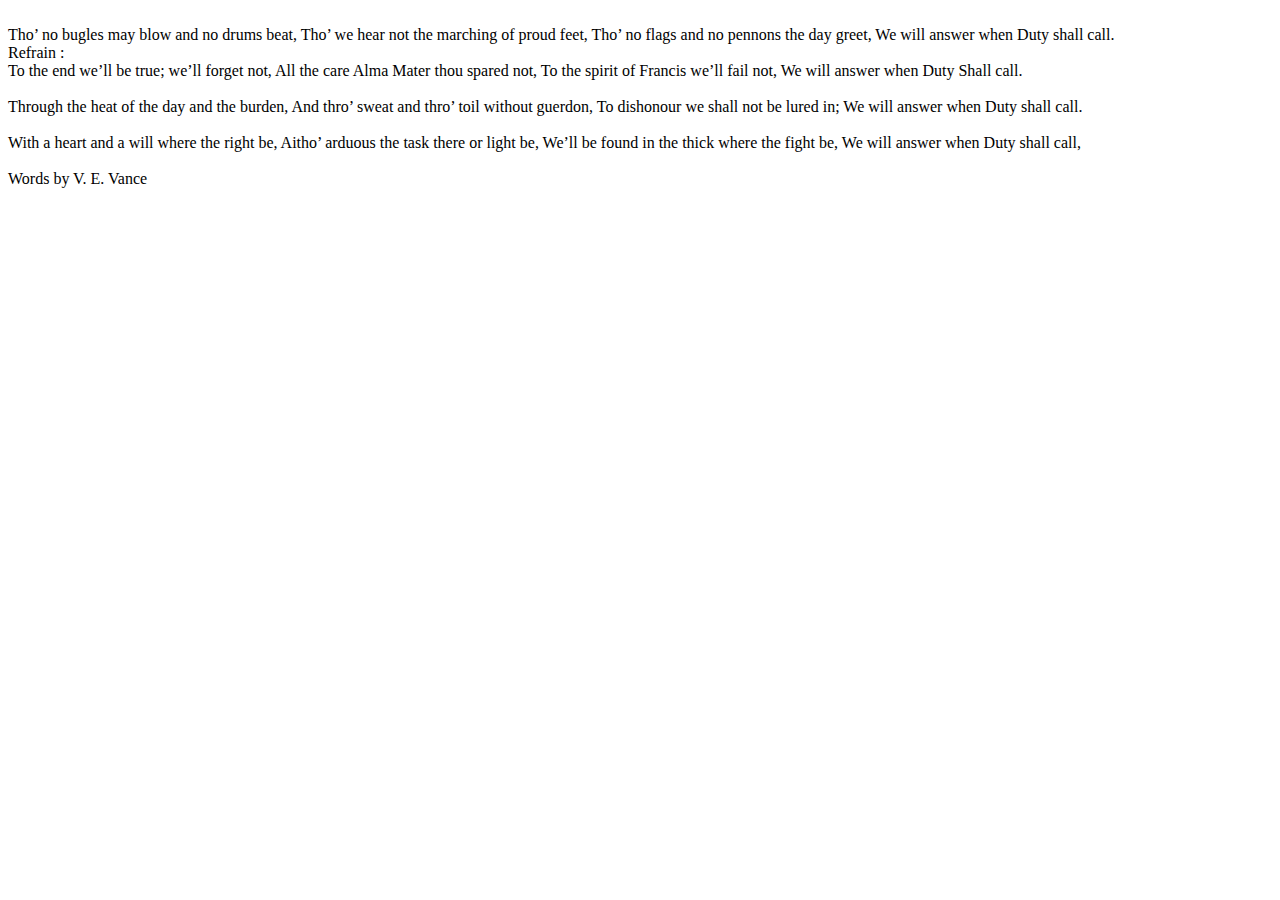
<file: college anthem.htm>
<html>
<body>
<title><br>“We will Answer”<br></title>

<br>Tho’ no bugles may blow and no drums beat,
Tho’ we hear not the marching of proud feet,
Tho’ no flags and no pennons the day greet,
We will answer when Duty shall call.<br>

Refrain :
<br>To the end we’ll be true; we’ll forget not,
All the care Alma Mater thou spared not,
To the spirit of Francis we’ll fail not,
We will answer when Duty Shall call.<br>

<br>Through the heat of the day and the burden,
And thro’ sweat and thro’ toil without guerdon,
To dishonour we shall not be lured in;
We will answer when Duty shall call.<br>

<br>With a heart and a will where the right be,
Aitho’ arduous the task there or light be,
We’ll be found in the thick where the fight be,
We will answer when Duty shall call,<br>

<br>Words by V. E. Vance<br>
</body>
</html>
</file>
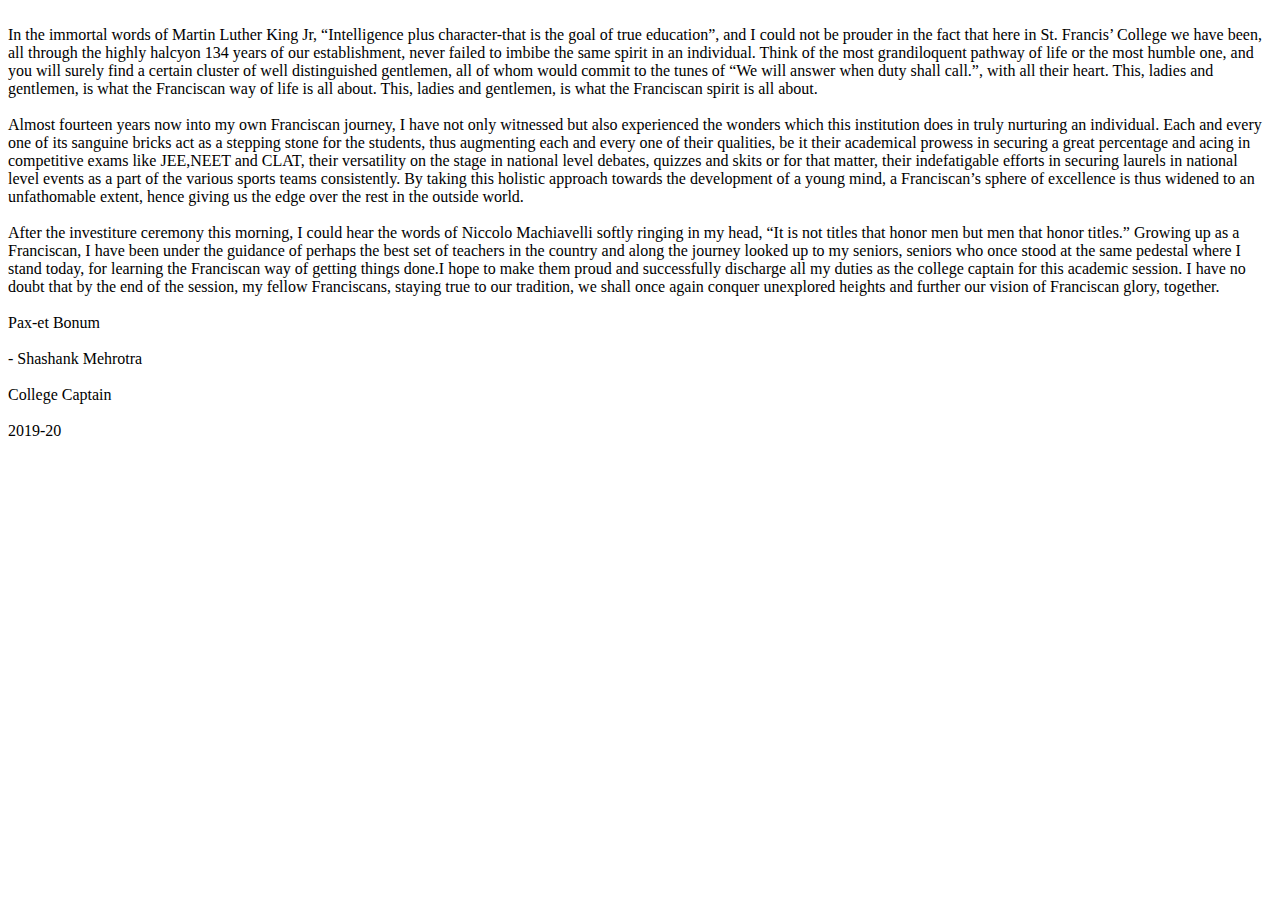
<file: college captain message.htm>
<html>
<head>
<title>headmistress message</title>
</head>    
<body>
   <br> In the immortal words of Martin Luther King Jr, “Intelligence plus character-that is the goal of true education”, and I could not be prouder in the fact that here in St. Francis’ College we have been, all through the highly halcyon 134 years of our establishment, never failed to imbibe the same spirit in an individual. Think of the most grandiloquent pathway of life or the most humble one, and you will surely find a certain cluster of well distinguished gentlemen, all of whom would commit to the tunes of “We will answer when duty shall call.”, with all their heart. This, ladies and gentlemen, is what the Franciscan way of life is all about. This, ladies and gentlemen, is what the Franciscan spirit is all about.
   <br>
   <br>Almost fourteen years now into my own Franciscan journey, I have not only witnessed but also experienced the wonders which this institution does in truly nurturing an individual. Each and every one of its sanguine bricks act as a stepping stone for the students, thus augmenting each and every one of their qualities, be it their academical prowess in securing a great percentage and acing in competitive exams like JEE,NEET and CLAT, their versatility on the stage in national level debates, quizzes and skits or for that matter, their indefatigable efforts in securing laurels in national level events as a part of the various sports teams consistently. By taking this holistic approach towards the development of a young mind, a Franciscan’s sphere of excellence is thus widened to an unfathomable extent, hence giving us the edge over the rest in the outside world.
<br>
<br>After the investiture ceremony this morning, I could hear the words of Niccolo Machiavelli softly ringing in my head, “It is not titles that honor men but men that honor titles.” Growing up as a Franciscan, I have been under the guidance of perhaps the best set of teachers in the country and along the journey looked up to my seniors, seniors who once stood at the same pedestal where I stand today, for learning the Franciscan way of getting things done.I hope to make them proud and successfully discharge all my duties as the college captain for this academic session. I have no doubt that by the end of the session, my fellow Franciscans, staying true to our tradition, we shall once again conquer unexplored heights and further our vision of Franciscan glory, together.
<br>
<br>Pax-et Bonum<br>


<br>- Shashank Mehrotra<br>
<br>College Captain<br>
<br>2019-20<br>
</body>
</html>
</file>
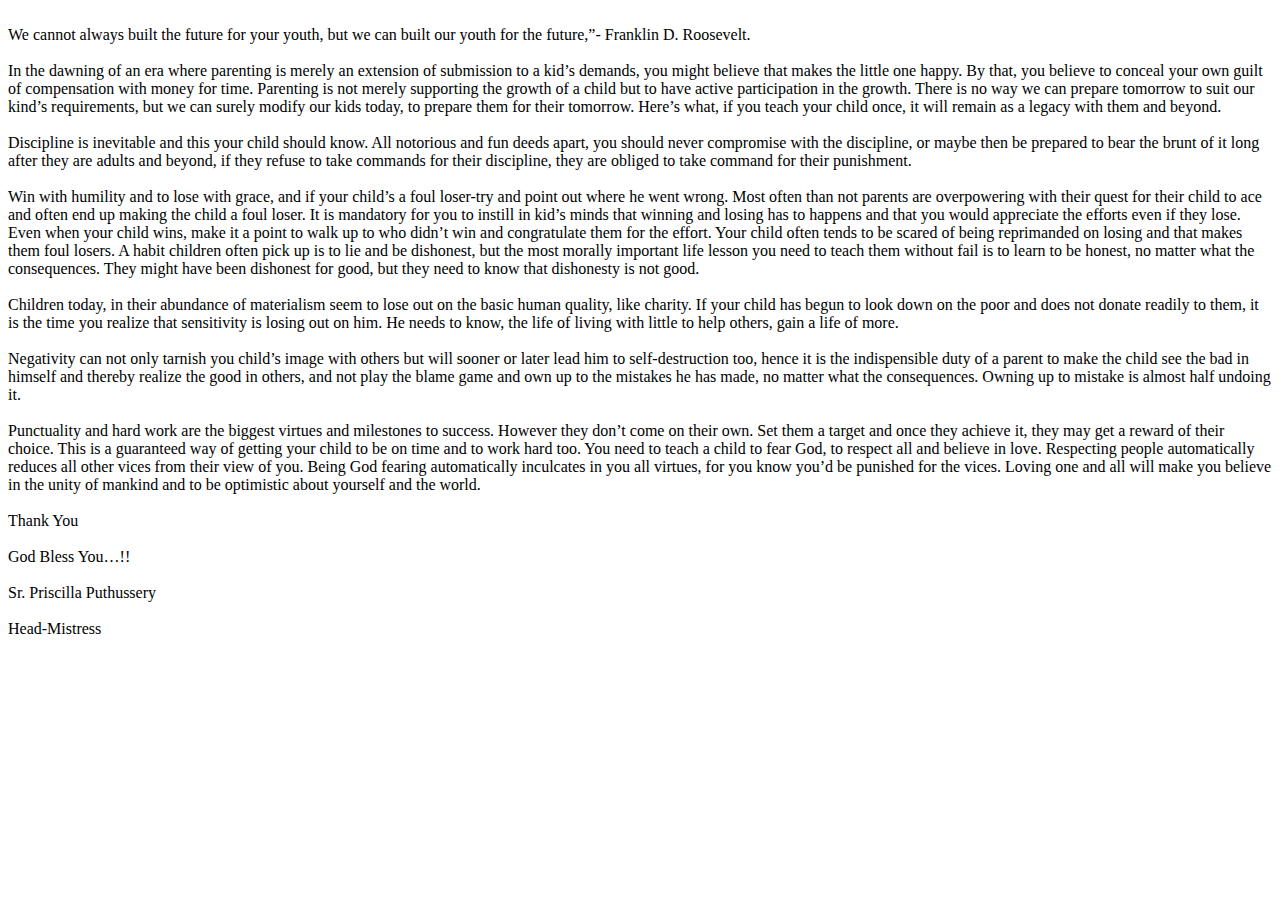
<file: headmistress message.htm>
<html>
<head>
<title>headmistress message</title>
</head>
<body>
  <br>  We cannot always built the future for your youth, but we can built our youth for the future,”- Franklin D. Roosevelt.
  <br>
  <br>In the dawning of an era where parenting is merely an extension of submission to a kid’s demands, you might believe that makes the little one happy. By that, you believe to conceal your own guilt of compensation with money for time. Parenting is not merely supporting the growth of a child but to have active participation in the growth. There is no way we can prepare tomorrow to suit our kind’s requirements, but we can surely modify our kids today, to prepare them for their tomorrow. Here’s what, if you teach your child once, it will remain as a legacy with them and beyond.
  <br>
  <br>Discipline is inevitable and this your child should know. All notorious and fun deeds apart, you should never compromise with the discipline, or maybe then be prepared to bear the brunt of it long after they are adults and beyond, if they refuse to take commands for their discipline, they are obliged to take command for their punishment.
  <br>
  <br>Win with humility and to lose with grace, and if your child’s a foul loser-try and point out where he went wrong. Most often than not parents are overpowering with their quest for their child to ace and often end up making the child a foul loser. It is mandatory for you to instill in kid’s minds that winning and losing has to happens and that you would appreciate the efforts even if they lose. Even when your child wins, make it a point to walk up to who didn’t win and congratulate them for the effort. Your child often tends to be scared of being reprimanded on losing and that makes them foul losers. A habit children often pick up is to lie and be dishonest, but the most morally important life lesson you need to teach them without fail is to learn to be honest, no matter what the consequences. They might have been dishonest for good, but they need to know that dishonesty is not good.
  <br>
  <br>Children today, in their abundance of materialism seem to lose out on the basic human quality, like charity. If your child has begun to look down on the poor and does not donate readily to them, it is the time you realize that sensitivity is losing out on him. He needs to know, the life of living with little to help others, gain a life of more.
  <br>
  <br>Negativity can not only tarnish you child’s image with others but will sooner or later lead him to self-destruction too, hence it is the indispensible duty of a parent to make the child see the bad in himself and thereby realize the good in others, and not play the blame game and own up to the mistakes he has made, no matter what the consequences. Owning up to mistake is almost half undoing it.
  <br>
  <br>Punctuality and hard work are the biggest virtues and milestones to success. However they don’t come on their own. Set them a target and once they achieve it, they may get a reward of their choice. This is a guaranteed way of getting your child to be on time and to work hard too. You need to teach a child to fear God, to respect all and believe in love. Respecting people automatically reduces all other vices from their view of you. Being God fearing automatically inculcates in you all virtues, for you know you’d be punished for the vices. Loving one and all will make you believe in the unity of mankind and to be optimistic about yourself and the world.
  <br>
  <br>Thank You
  <br>
  <br>God Bless You…!!<br>
  <br>Sr. Priscilla Puthussery<br>
  <br>Head-Mistress<br>
</body>
</html>
</file>
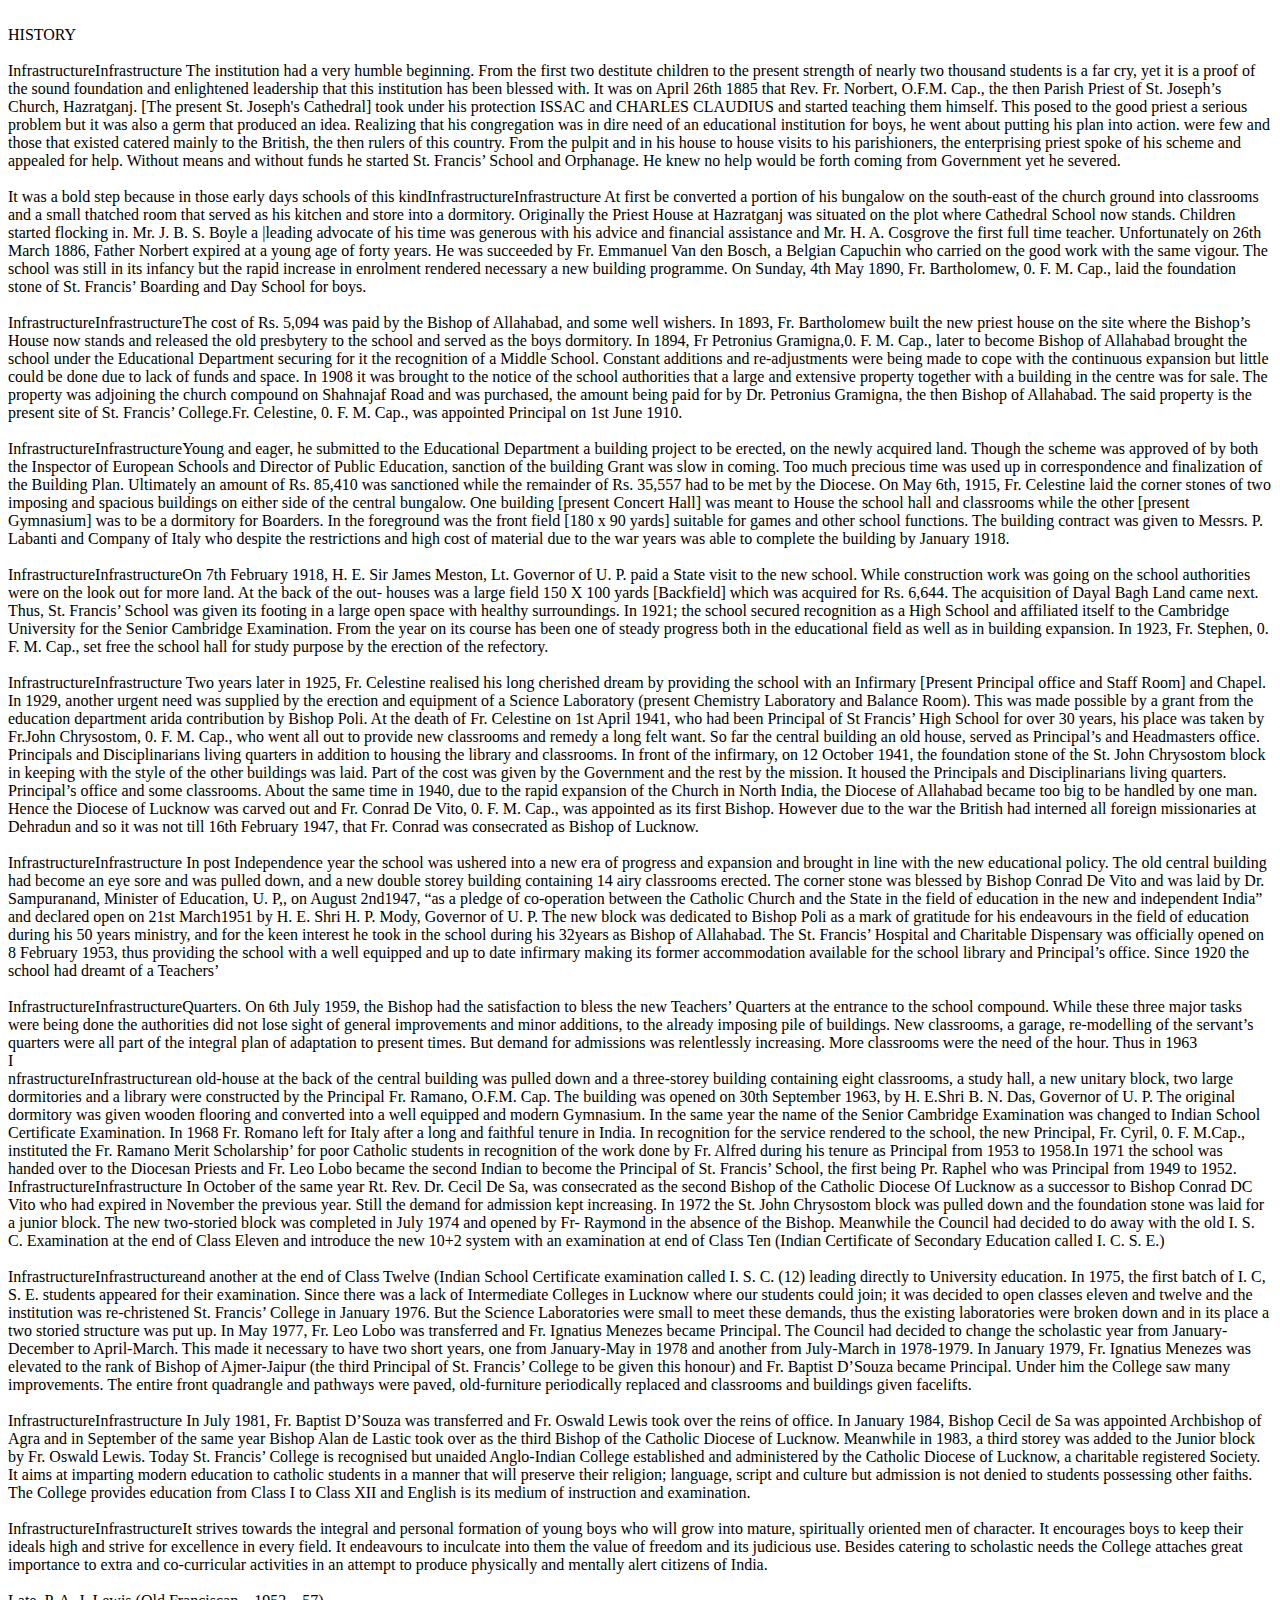
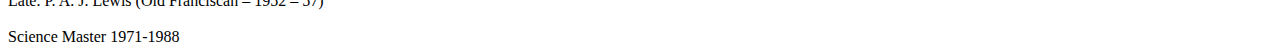
<file: history.htm>
<html>

<title>HISTORY</title>
<body>
<br>HISTORY<br>
<br>InfrastructureInfrastructure
The institution had a very humble beginning. From the first two destitute children to the present strength of nearly two thousand students is a far cry, yet it is a proof of the sound foundation and enlightened leadership that this institution has been blessed with. It was on April 26th 1885 that Rev. Fr. Norbert, O.F.M. Cap., the then Parish Priest of St. Joseph’s Church, Hazratganj. [The present St. Joseph's Cathedral] took under his protection ISSAC and CHARLES CLAUDIUS and started teaching them himself. This posed to the good priest a serious problem but it was also a germ that produced an idea. Realizing that his congregation was in dire need of an educational institution for boys, he went about putting his plan into action. were few and those that existed catered mainly to the British, the then rulers of this country. From the pulpit and in his house to house visits to his parishioners, the enterprising priest spoke of his scheme and appealed for help. Without means and without funds he started St. Francis’ School and Orphanage. He knew no help would be forth coming from Government yet he severed.
<br>
<br>It was a bold step because in those early days schools of this kindInfrastructureInfrastructure
At first be converted a portion of his bungalow on the south-east of the church ground into classrooms and a small thatched room that served as his kitchen and store into a dormitory. Originally the Priest House at Hazratganj was situated on the plot where Cathedral School now stands. Children started flocking in. Mr. J. B. S. Boyle a |leading advocate of his time was generous with his advice and financial assistance and Mr. H. A. Cosgrove the first full time teacher. Unfortunately on 26th March 1886, Father Norbert expired at a young age of forty years. He was succeeded by Fr. Emmanuel Van den Bosch, a Belgian Capuchin who carried on the good work with the same vigour. The school was still in its infancy but the rapid increase in enrolment rendered necessary a new building programme. On Sunday, 4th May 1890, Fr. Bartholomew, 0. F. M. Cap., laid the foundation stone of St. Francis’ Boarding and Day School for boys.
<br>
<br>InfrastructureInfrastructureThe cost of Rs. 5,094 was paid by the Bishop of Allahabad, and some well wishers. In 1893, Fr. Bartholomew built the new priest house on the site where the Bishop’s House now stands and released the old presbytery to the school and served as the boys dormitory.
In 1894, Fr Petronius Gramigna,0. F. M. Cap., later to become Bishop of Allahabad brought the school under the Educational Department securing for it the recognition of a Middle School. Constant additions and re-adjustments were being made to cope with the continuous expansion but little could be done due to lack of funds and space. In 1908 it was brought to the notice of the school authorities that a large and extensive property together with a building in the centre was for sale. The property was adjoining the church compound on Shahnajaf Road and was purchased, the amount being paid for by Dr. Petronius Gramigna, the then Bishop of Allahabad. The said property is the present site of St. Francis’ College.Fr. Celestine, 0. F. M. Cap., was appointed Principal on 1st June 1910.
<br>
<br>InfrastructureInfrastructureYoung and eager, he submitted to the Educational Department a building project to be erected, on the newly acquired land. Though the scheme was approved of by both the Inspector of European Schools and Director of Public Education, sanction of the building Grant was slow in coming. Too much precious time was used up in correspondence and finalization of the Building Plan. Ultimately an amount of Rs. 85,410 was sanctioned while the remainder of Rs. 35,557 had to be met by the Diocese.
On May 6th, 1915, Fr. Celestine laid the corner stones of two imposing and spacious buildings on either side of the central bungalow. One building [present Concert Hall] was meant to House the school hall and classrooms while the other [present Gymnasium] was to be a dormitory for Boarders. In the foreground was the front field [180 x 90 yards] suitable for games and other school functions. The building contract was given to Messrs. P. Labanti and Company of Italy who despite the restrictions and high cost of material due to the war years was able to complete the building by January 1918.
<br>
<br>InfrastructureInfrastructureOn 7th February 1918, H. E. Sir James Meston, Lt. Governor of U. P. paid a State visit to the new school. While construction work was going on the school authorities were on the look out for more land. At the back of the out- houses was a large field 150 X 100 yards [Backfield] which was acquired for Rs. 6,644. The acquisition of Dayal Bagh Land came next. Thus, St. Francis’ School was given its footing in a large open space with healthy surroundings. In 1921; the school secured recognition as a High School and affiliated itself to the Cambridge University for the Senior Cambridge Examination. From the year on its course has been one of steady progress both in the educational field as well as in building expansion. In 1923, Fr. Stephen, 0. F. M. Cap., set free the school hall for study purpose by the erection of the refectory.

<br>
<br>InfrastructureInfrastructure
Two years later in 1925, Fr. Celestine realised his long cherished dream by providing the school with an Infirmary [Present Principal office and Staff Room] and Chapel. In 1929, another urgent need was supplied by the erection and equipment of a Science Laboratory (present Chemistry Laboratory and Balance Room). This was made possible by a grant from the education department arida contribution by Bishop Poli. At the death of Fr. Celestine on 1st April 1941, who had been Principal of St Francis’ High School for over 30 years, his place was taken by Fr.John Chrysostom, 0. F. M. Cap., who went all out to provide new classrooms and remedy a long felt want. So far the central building an old house, served as Principal’s and Headmasters office. Principals and Disciplinarians living quarters in addition to housing the library and classrooms. In front of the infirmary, on 12 October 1941, the foundation stone of the St. John Chrysostom block in keeping with the style of the other buildings was laid. Part of the cost was given by the Government and the rest by the mission. It housed the Principals and Disciplinarians living quarters. Principal’s office and some classrooms. About the same time in 1940, due to the rapid expansion of the Church in North India, the Diocese of Allahabad became too big to be handled by one man. Hence the Diocese of Lucknow was carved out and Fr. Conrad De Vito, 0. F. M. Cap., was appointed as its first Bishop. However due to the war the British had interned all foreign missionaries at Dehradun and so it was not till 16th February 1947, that Fr. Conrad was consecrated as Bishop of Lucknow.
<br>
<br>InfrastructureInfrastructure
In post Independence year the school was ushered into a new era of progress and expansion and brought in line with the new educational policy. The old central building had become an eye sore and was pulled down, and a new double storey building containing 14 airy classrooms erected. The corner stone was blessed by Bishop Conrad De Vito and was laid by Dr. Sampuranand, Minister of Education, U. P,, on August 2nd1947, “as a pledge of co-operation between the Catholic Church and the State in the field of education in the new and independent India” and declared open on 21st March1951 by H. E. Shri H. P. Mody, Governor of U. P. The new block was dedicated to Bishop Poli as a mark of gratitude for his endeavours in the field of education during his 50 years ministry, and for the keen interest he took in the school during his 32years as Bishop of Allahabad. The St. Francis’ Hospital and Charitable Dispensary was officially opened on 8 February 1953, thus providing the school with a well equipped and up to date infirmary making its former accommodation available for the school library and Principal’s office. Since 1920 the school had dreamt of a Teachers’
<br>
<br>InfrastructureInfrastructureQuarters. On 6th July 1959, the Bishop had the satisfaction to bless the new Teachers’ Quarters at the entrance to the school compound. While these three major tasks were being done the authorities did not lose sight of general improvements and minor additions, to the already imposing pile of buildings.
New classrooms, a garage, re-modelling of the servant’s quarters were all part of the integral plan of adaptation to present times. But demand for admissions was relentlessly increasing. More classrooms were the need of the hour. Thus in 1963
<br>
I<br>nfrastructureInfrastructurean old-house at the back of the central building was pulled down and a three-storey building containing eight classrooms, a study hall, a new unitary block, two large dormitories and a library were constructed by the Principal Fr. Ramano, O.F.M. Cap. The building was opened on 30th September 1963, by H. E.Shri B. N. Das, Governor of U. P. The original dormitory was given wooden flooring and converted into a well equipped and modern Gymnasium. In the same year the name of the Senior Cambridge Examination was changed to Indian School Certificate Examination. In 1968 Fr. Romano left for Italy after a long and faithful tenure in India. In recognition for the service rendered to the school, the new Principal, Fr. Cyril, 0. F. M.Cap., instituted the Fr. Ramano Merit Scholarship’ for poor Catholic students in recognition of the work done by Fr. Alfred during his tenure as Principal from 1953 to 1958.In 1971 the school was handed over to the Diocesan Priests and Fr. Leo Lobo became the second Indian to become the Principal of St. Francis’ School, the first being Pr. Raphel who was Principal from 1949 to 1952.
InfrastructureInfrastructure
In October of the same year Rt. Rev. Dr. Cecil De Sa, was consecrated as the second Bishop of the Catholic Diocese Of Lucknow as a successor to Bishop Conrad DC Vito who had expired in November the previous year. Still the demand for admission kept increasing. In 1972 the St. John Chrysostom block was pulled down and the foundation stone was laid for a junior block. The new two-storied block was completed in July 1974 and opened by Fr- Raymond in the absence of the Bishop. Meanwhile the Council had decided to do away with the old I. S. C. Examination at the end of Class Eleven and introduce the new 10+2 system with an examination at end of Class Ten (Indian Certificate of Secondary Education called I. C. S. E.)
<br>
<br>InfrastructureInfrastructureand another at the end of Class Twelve (Indian School Certificate examination called I. S. C. (12) leading directly to University education. In 1975, the first batch of I. C, S. E. students appeared for their examination. Since there was a lack of Intermediate Colleges in Lucknow where our students could join; it was decided to open classes eleven and twelve and the institution was re-christened St. Francis’ College in January 1976. But the Science Laboratories were small to meet these demands, thus the existing laboratories were broken down and in its place a two storied structure was put up.
In May 1977, Fr. Leo Lobo was transferred and Fr. Ignatius Menezes became Principal. The Council had decided to change the scholastic year from January-December to April-March. This made it necessary to have two short years, one from January-May in 1978 and another from July-March in 1978-1979. In January 1979, Fr. Ignatius Menezes was elevated to the rank of Bishop of Ajmer-Jaipur (the third Principal of St. Francis’ College to be given this honour) and Fr. Baptist D’Souza became Principal. Under him the College saw many improvements. The entire front quadrangle and pathways were paved, old-furniture periodically replaced and classrooms and buildings given facelifts.
<br>
<br>InfrastructureInfrastructure
In July 1981, Fr. Baptist D’Souza was transferred and Fr. Oswald Lewis took over the reins of office. In January 1984, Bishop Cecil de Sa was appointed Archbishop of Agra and in September of the same year Bishop Alan de Lastic took over as the third Bishop of the Catholic Diocese of Lucknow. Meanwhile in 1983, a third storey was added to the Junior block by Fr. Oswald Lewis. Today St. Francis’ College is recognised but unaided Anglo-Indian College established and administered by the Catholic Diocese of Lucknow, a charitable registered Society. It aims at imparting modern education to catholic students in a manner that will preserve their religion; language, script and culture but admission is not denied to students possessing other faiths. The College provides education from Class I to Class XII and English is its medium of instruction and examination.
<br>
<br>InfrastructureInfrastructureIt strives towards the integral and personal formation of young boys who will grow into mature, spiritually oriented men of character. It encourages boys to keep their ideals high and strive for excellence in every field. It endeavours to inculcate into them the value of freedom and its judicious use. Besides catering to scholastic needs the College attaches great importance to extra and co-curricular activities in an attempt to produce physically and mentally alert citizens of India.

<br>
<br>Late. P. A. J. Lewis (Old Franciscan – 1952 – 57)<br>
<br>Science Master 1971-1988<br>
</body>
</html>
</file>
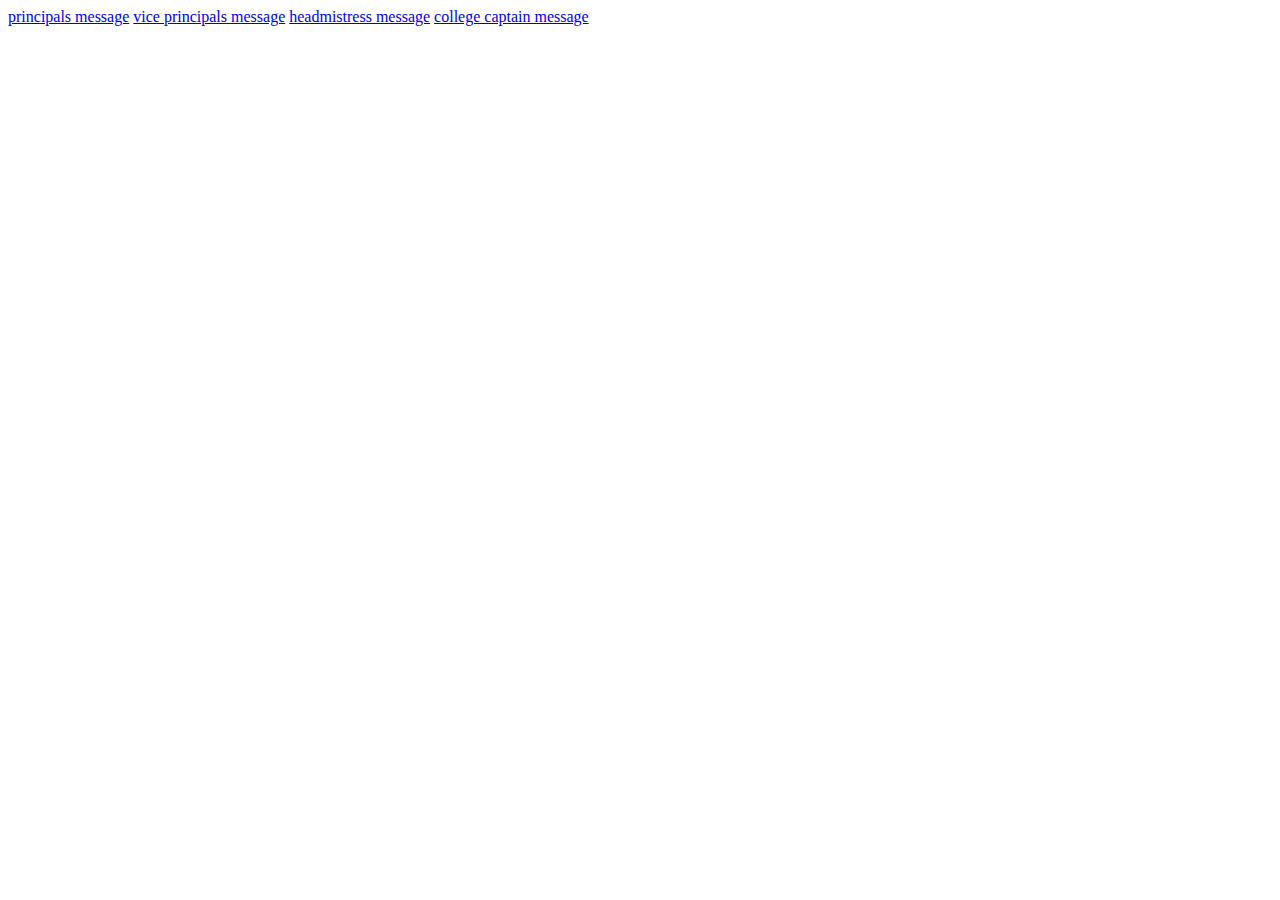
<file: messages.htm>
<html>
    <head>
<title>MESSAGES</title>
</head>
<body>
<a href="principals message.htm">principals message</a>
<a href="vice principals message.htm"> vice principals message</a>
<a href="headmistress message.htm">headmistress message</a>
<a href="college captain message.htm">college captain message</a>
</body>



</html>
</file>
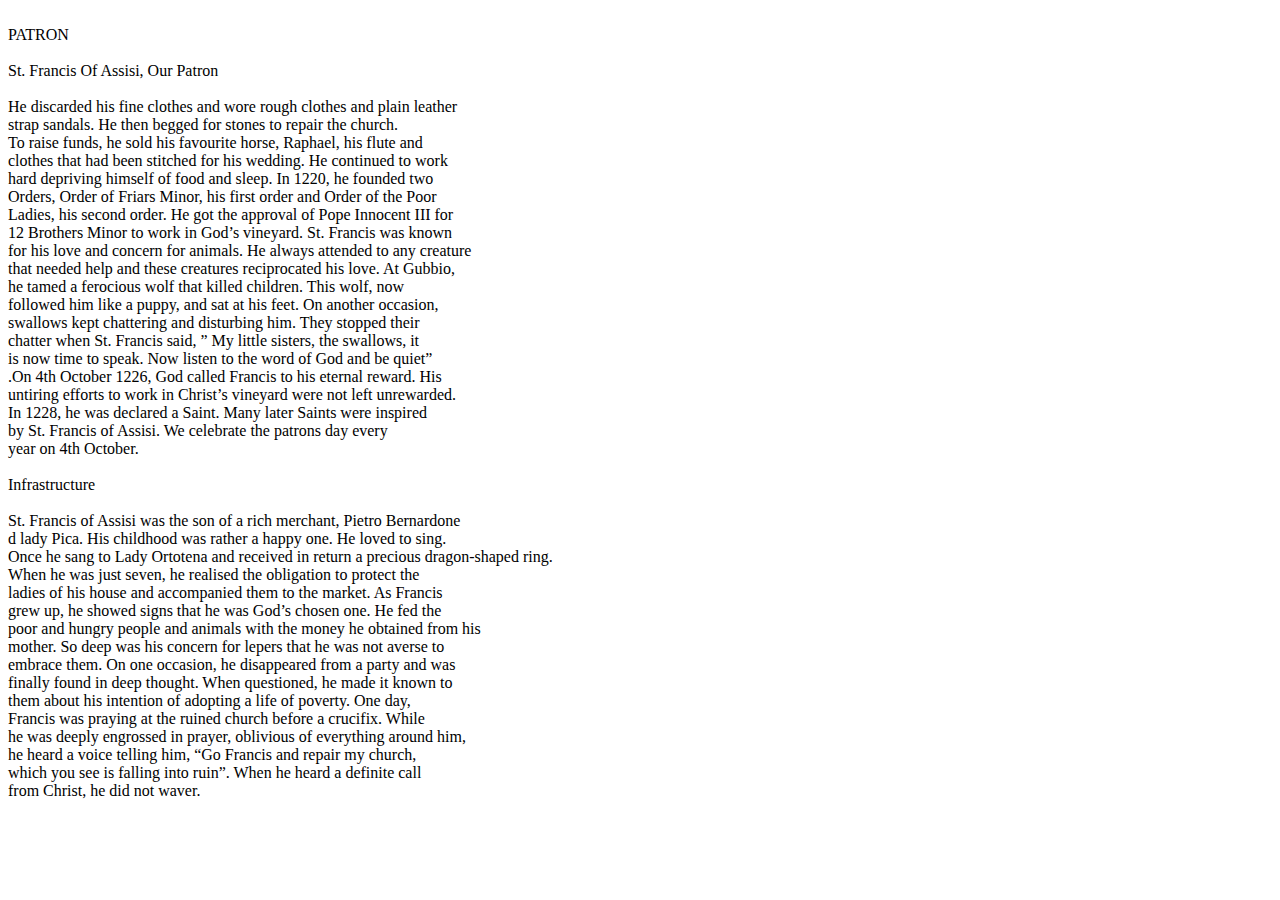
<file: patron.htm>
<html>

<title>PATRON</title>
<body>
<br>PATRON<br>
<br>St. Francis Of Assisi, Our Patron<br>
<br>He discarded his fine clothes and wore rough clothes and plain leather <br>strap sandals. He then begged for stones to repair the church.<br> To raise funds, he sold his favourite horse, Raphael, his flute and<br> clothes that had been stitched for his wedding. He continued to work <br>hard depriving himself of food and sleep. In 1220, he founded two <br>Orders, Order of Friars Minor, his first order and Order of the Poor<br> Ladies, his second order. He got the approval of Pope Innocent III for <br>12 Brothers Minor to work in God’s vineyard. St. Francis was known <br>for his love and concern for animals. He always attended to any creature <br>that needed help and these creatures reciprocated his love. At Gubbio,<br> he tamed a ferocious wolf that killed children. This wolf, now <br>followed him like a puppy, and sat at his feet. On another occasion,<br> swallows kept chattering and disturbing him. They stopped their <br>chatter when St. Francis said, ” My little sisters, the swallows, it <br>is now time to speak. Now listen to the word of God and be quiet” <br>.On 4th October 1226, God called Francis to his eternal reward. His <br>untiring efforts to work in Christ’s vineyard were not left unrewarded. <br>In 1228, he was declared a Saint. Many later Saints were inspired<br> by St. Francis of Assisi. We celebrate the patrons day every <br>year on 4th October.<br>

<br>Infrastructure<br>
<br>St. Francis of Assisi was the son of a rich merchant, Pietro Bernardone <br>d lady Pica. His childhood was rather a happy one. He loved to sing.<br> Once he sang to Lady Ortotena and received in return a precious dragon-shaped ring.<br> When he was just seven, he realised the obligation to protect the<br> ladies of his house and accompanied them to the market. As Francis <br>grew up, he showed signs that he was God’s chosen one. He fed the<br> poor and hungry people and animals with the money he obtained from his<br> mother. So deep was his concern for lepers that he was not averse to <br>embrace them. On one occasion, he disappeared from a party and was <br>finally found in deep thought. When questioned, he made it known to<br> them about his intention of adopting a life of poverty. One day,<br> Francis was praying at the ruined church before a crucifix. While <br>he was deeply engrossed in prayer, oblivious of everything around him,<br> he heard a voice telling him, “Go Francis and repair my church,<br> which you see is falling into ruin”. When he heard a definite call<br> from Christ, he did not waver.<br>
</body>
</html>
</file>
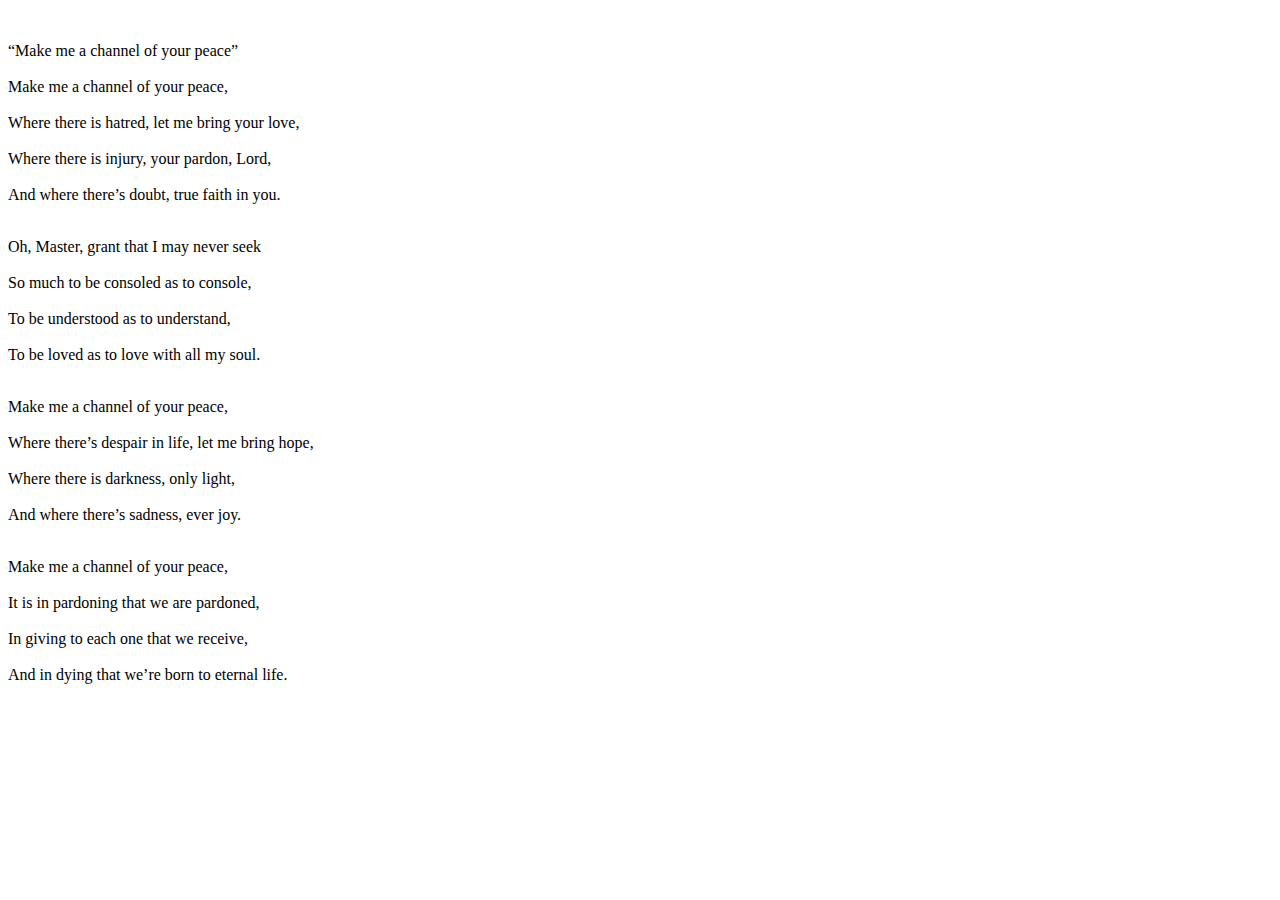
<file: prayer.htm>
<html>

<title> prayer - Make me a channel of your peace</title>
<body><br><p>“Make me a channel of your peace”<br>
<br>Make me a channel of your peace,<br>
<br>Where there is hatred, let me bring your love,<br>
<br>Where there is injury, your pardon, Lord,<br>
<br>And where there’s doubt, true faith in you.<br>
</p>
<p><br>Oh, Master, grant that I may never seek<br>
<br>So much to be consoled as to console,<br>
<br>To be understood as to understand,<br>
<br>To be loved as to love with all my soul.<br>
</p>
<p><br>Make me a channel of your peace,<br>
<br>Where there’s despair in life, let me bring hope,<br>
<br>Where there is darkness, only light,   <br>
<br>And where there’s sadness, ever joy.<br>
</p>
<p><br>Make me a channel of your peace,<br>
<br>It is in pardoning that we are pardoned,<br>
<br>In giving to each one that we receive,<br>
<br>And in dying that we’re born to eternal life.<br></p>
</body>
</html>
</file>
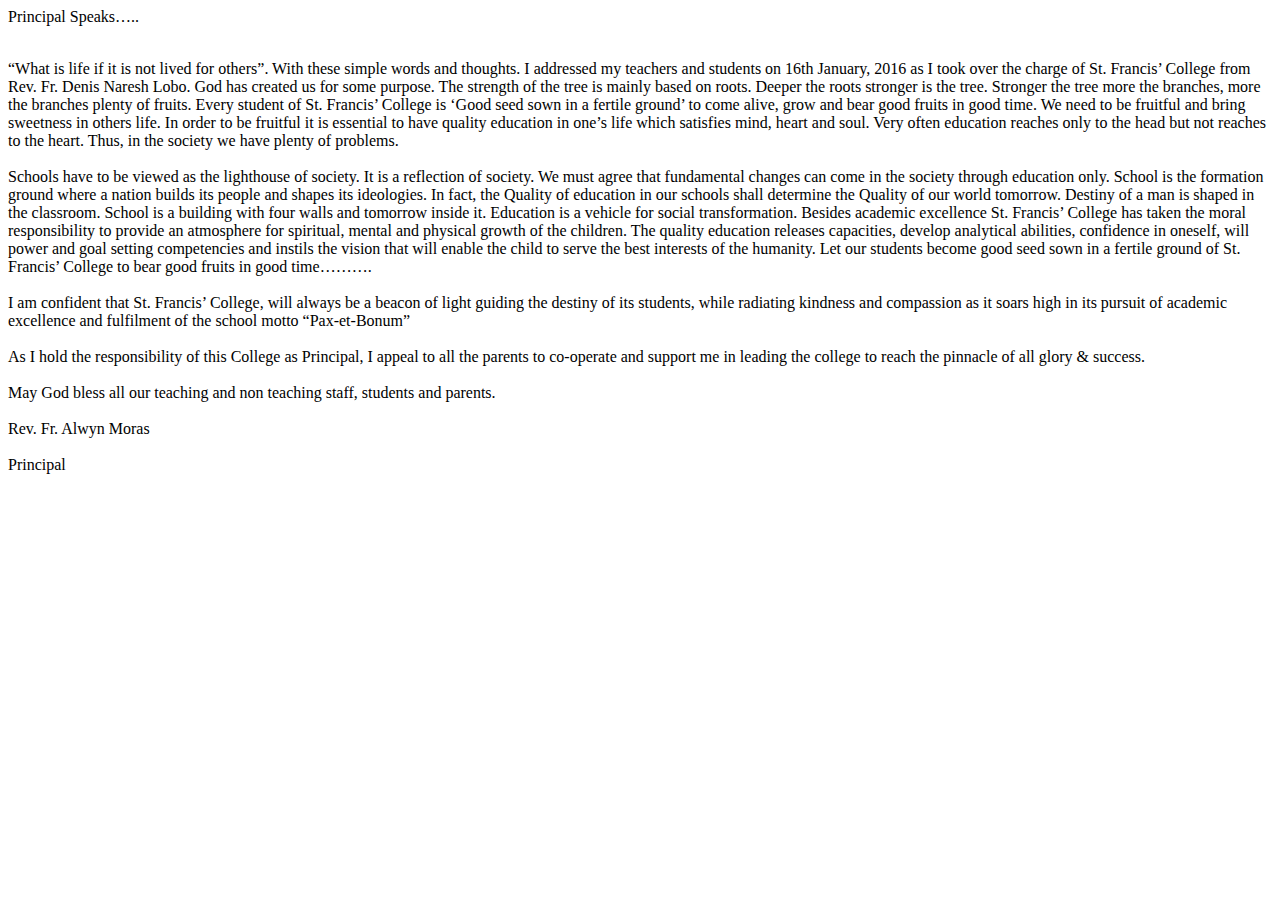
<file: principals message.htm>
<html>
  <head>
<title>principals message</title>
</head> 
<body>
   <p> Principal Speaks…..</p>

<br>“What is life if it is not lived for others”. With these simple words and thoughts. I addressed my teachers and students on 16th January, 2016 as I took over the charge of St. Francis’ College from Rev. Fr. Denis Naresh Lobo. God has created us for some purpose. The strength of the tree is mainly based on roots. Deeper the roots stronger is the tree. Stronger the tree more the branches, more the branches plenty of fruits. Every student of St. Francis’ College is ‘Good seed sown in a fertile ground’ to come alive, grow and bear good fruits in good time. We need to be fruitful and bring sweetness in others life. In order to be fruitful it is essential to have quality education in one’s life which satisfies mind, heart and soul. Very often education reaches only to the head but not reaches to the heart. Thus, in the society we have plenty of problems.
<br>
<br>Schools have to be viewed as the lighthouse of society. It is a reflection of society. We must agree that fundamental changes can come in the society through education only. School is the formation ground where a nation builds its people and shapes its ideologies. In fact, the Quality of education in our schools shall determine the Quality of our world tomorrow. Destiny of a man is shaped in the classroom. School is a building with four walls and tomorrow inside it. Education is a vehicle for social transformation. Besides academic excellence St. Francis’ College has taken the moral responsibility to provide an atmosphere for spiritual, mental and physical growth of the children. The quality education releases capacities, develop analytical abilities, confidence in oneself, will power and goal setting competencies and instils the vision that will enable the child to serve the best interests of the humanity. Let our students become good seed sown in a fertile ground of St. Francis’ College to bear good fruits in good time……….
<br>
<br>I am confident that St. Francis’ College, will always be a beacon of light guiding the destiny of its students, while radiating kindness and compassion as it soars high in its pursuit of academic excellence and fulfilment of the school motto “Pax-et-Bonum”
<br>
<br>As I hold the responsibility of this College as Principal, I appeal to all the parents to co-operate and support me in leading the college to reach the pinnacle of all glory & success.
<br>
<br>May God bless all our teaching and non teaching staff, students and parents.
<br>
<br>Rev. Fr. Alwyn Moras<br>
<br>Principal<br>

</body>
</html>
</file>
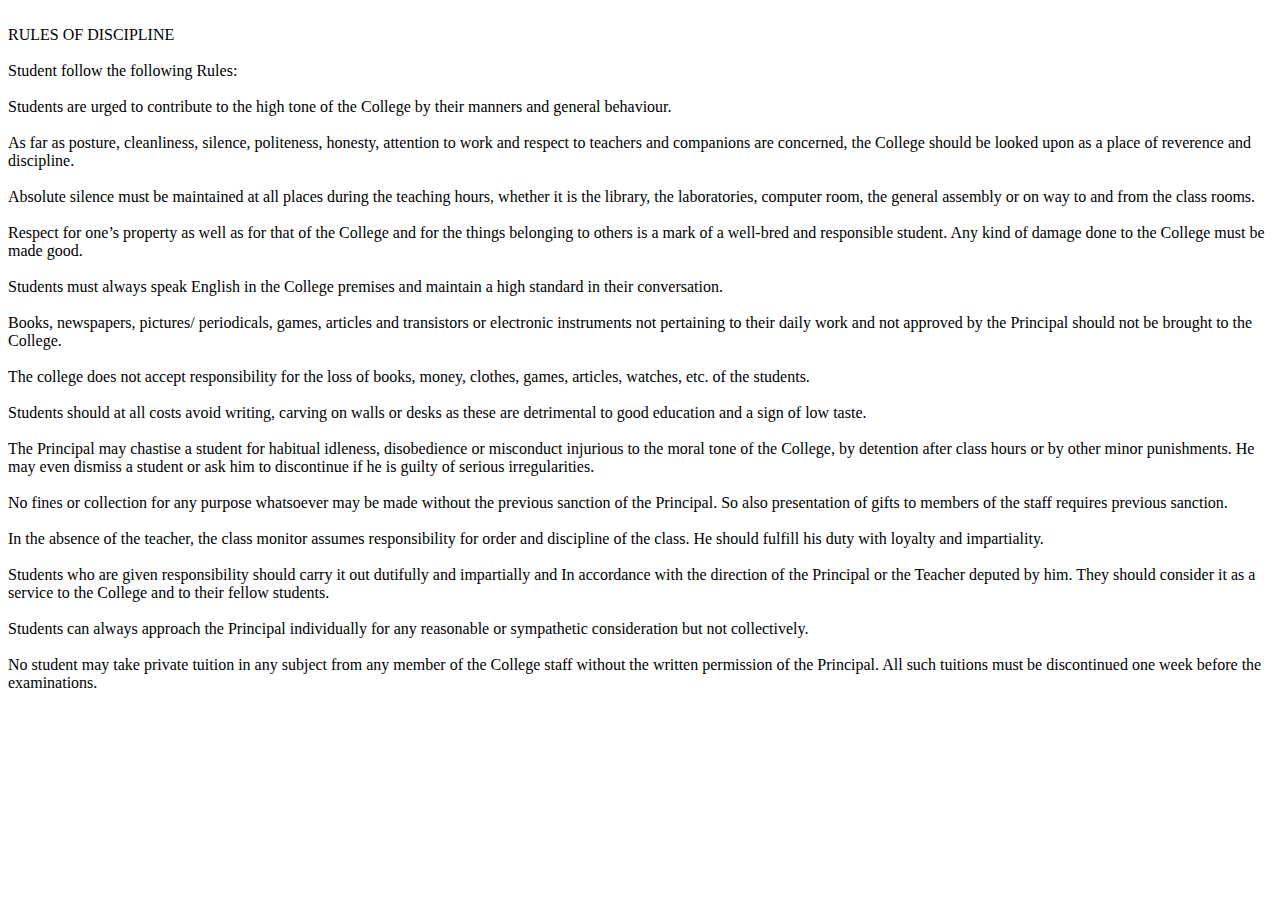
<file: rules of disipline.htm>
<html>



<body>
<br>RULES OF DISCIPLINE<br>
<br>Student follow the following Rules:<br>
<br>Students are urged to contribute to the high tone of the College by their manners and general behaviour.<br>
<br>As far as posture, cleanliness, silence, politeness, honesty, attention to work and respect to teachers and companions are concerned, the College should be looked upon as a place of reverence and discipline.<br>
<br>Absolute silence must be maintained at all places during the teaching hours, whether it is the library, the laboratories, computer room, the general assembly or on way to and from the class rooms.<br>
<br>Respect for one’s property as well as for that of the College and for the things belonging to others is a mark of a well-bred and responsible student. Any kind of damage done to the College must be made good.<br>
<br>Students must always speak English in the College premises and maintain a high standard in their conversation.<br>
<br>Books, newspapers, pictures/ periodicals, games, articles and transistors or electronic instruments not pertaining to their daily work and not approved by the Principal should not be brought to the College.<br>
<br>The college does not accept responsibility for the loss of books, money, clothes, games, articles, watches, etc. of the students.<br>
<br>Students should at all costs avoid writing, carving on walls or desks as these are detrimental to good education and a sign of low taste.<br>
<br>The Principal may chastise a student for habitual idleness, disobedience or misconduct injurious to the moral tone of the College, by detention after class hours or by other minor punishments. He may even dismiss a student or ask him to discontinue if he is guilty of serious irregularities.<br>
<br>No fines or collection for any purpose whatsoever may be made without the previous sanction of the Principal. So also presentation of gifts to members of the staff requires previous sanction.<br>
<br>In the absence of the teacher, the class monitor assumes responsibility for order and discipline of the class. He should fulfill his duty with loyalty and impartiality.<br>
<br>Students who are given responsibility should carry it out dutifully and impartially and In accordance with the direction of the Principal or the Teacher deputed by him. They should consider it as a service to the College and to their fellow students.<br>
<br>Students can always approach the Principal individually for any reasonable or sympathetic consideration but not collectively.<br>
<br>No student may take private tuition in any subject from any member of the College staff without the written permission of the Principal. All such tuitions must be discontinued one week before the examinations.<br>

</body>

</html>
</file>
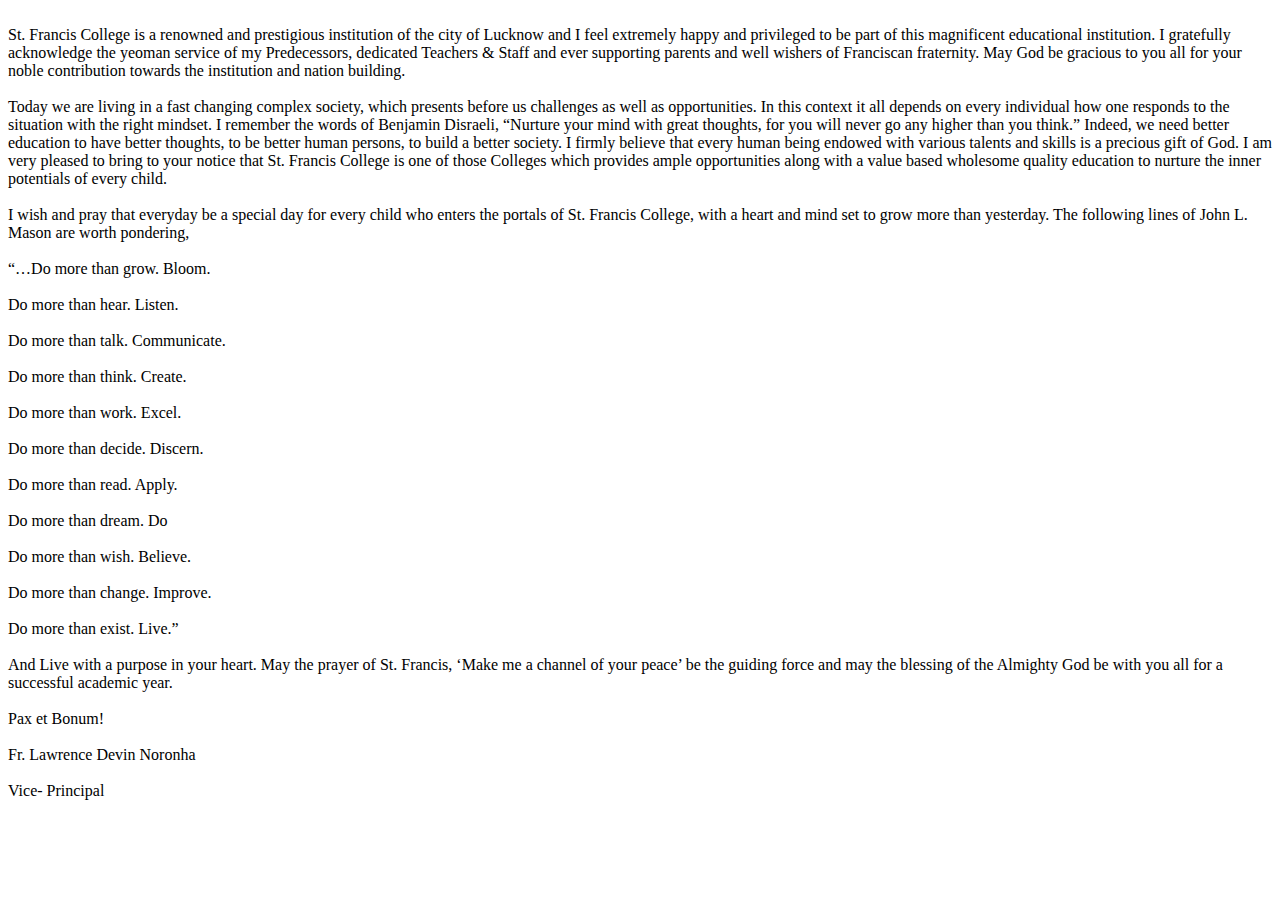
<file: vice principals message.htm>
<html>
<head>
<title> vice principals message</title>
</head>
<body>
   <br> St. Francis College is a renowned and prestigious institution of the city of Lucknow and I feel extremely happy and privileged to be part of this magnificent educational institution. I gratefully acknowledge the yeoman service of my Predecessors, dedicated Teachers & Staff and ever supporting parents and well wishers of Franciscan fraternity. May God be gracious to you all for your noble contribution towards the institution and nation building.
   <br>
   <br>Today we are living in a fast changing complex society, which presents before us challenges as well as opportunities. In this context it all depends on every individual how one responds to the situation with the right mindset. I remember the words of Benjamin Disraeli, “Nurture your mind with great thoughts, for you will never go any higher than you think.” Indeed, we need better education to have better thoughts, to be better human persons, to build a better society. I firmly believe that every human being endowed with various talents and skills is a precious gift of God. I am very pleased to bring to your notice that St. Francis College is one of those Colleges which provides ample opportunities along with a value based wholesome quality education to nurture the inner potentials of every child.
   <br>
   <br>I wish and pray that everyday be a special day for every child who enters the portals of St. Francis College, with a heart and mind set to grow more than yesterday. The following lines of John L. Mason are worth pondering,
    <br>
    <br>“…Do more than grow. Bloom.<br>
    <br>Do more than hear. Listen.<br>
    <br>Do more than talk. Communicate.<br>
    <br>Do more than think. Create.<br>
    <br> Do more than work. Excel.<br>
    <br> Do more than decide. Discern.<br>
    <br>Do more than read. Apply.<br>
    <br> Do more than dream. Do<br>
    <br>  Do more than wish. Believe.<br>
    <br>  Do more than change. Improve.<br>
    <br>  Do more than exist. Live.”<br>
    <br>  And Live with a purpose in your heart. May the prayer of St. Francis, ‘Make me a channel of your peace’ be the guiding force and may the blessing of the Almighty God be with you all for a successful academic year.
    <br>
    <br> Pax et Bonum!<br>
    
    <br> Fr. Lawrence Devin Noronha<br>
    <br>Vice- Principal<br>
</body>

</html>
</file>
